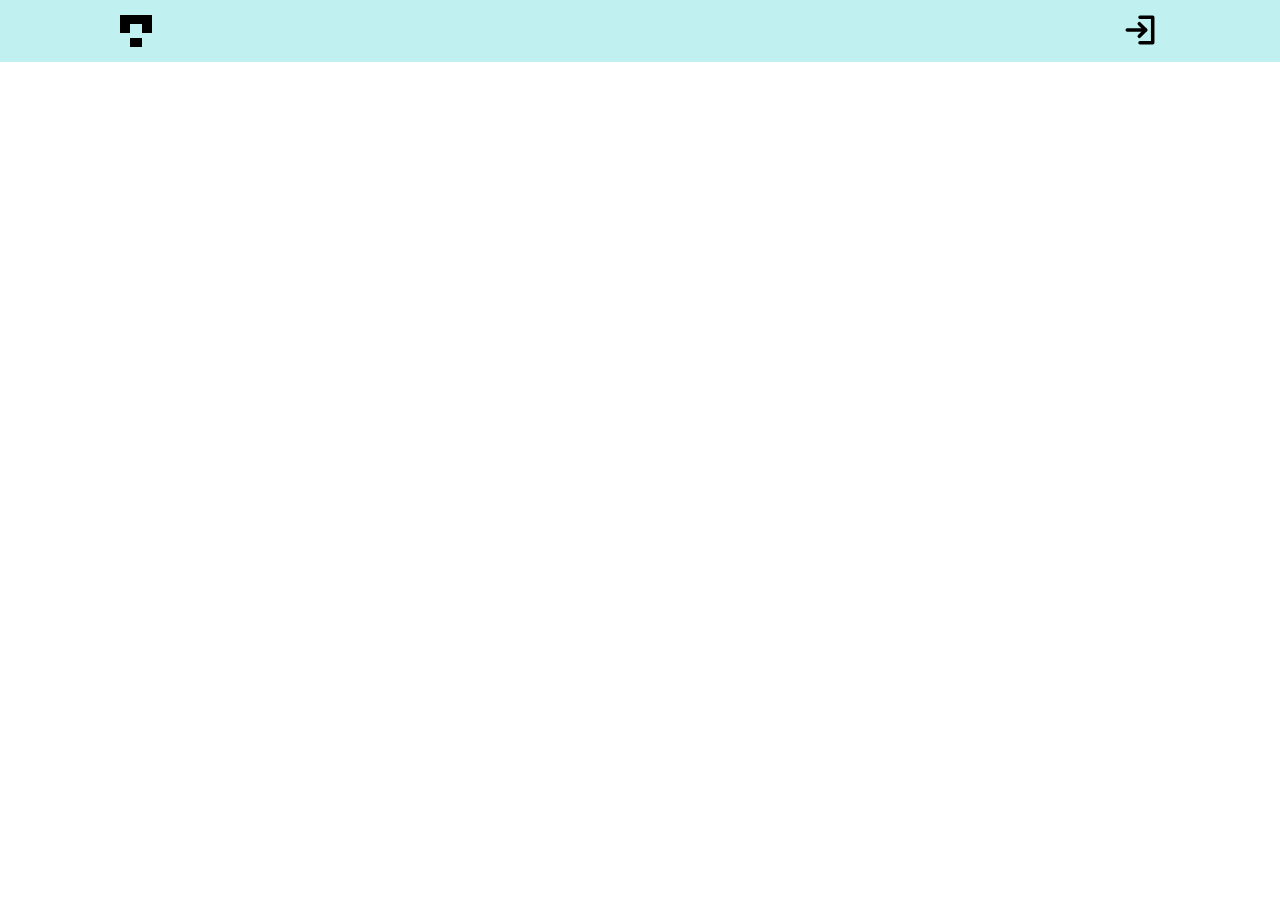
<file: index.html>
<!DOCTYPE html>
<html lang="en">
  <head>
    <meta charset="UTF-8" />
    <meta http-equiv="X-UA-Compatible" content="IE=edge" />
    <meta name="viewport" content="width=device-width, initial-scale=1.0" />
    <title>Gallery</title>

    <link rel="stylesheet" href="style/index.css" />
    <script src="./scripts/index.js" type="module"></script>
    <script src="./scripts/masonry.pkgd.min.js" defer></script>
  </head>

  <body>
    <header class="header">
      <div class="container header__container">
        <img class="header__logo" src="img/logo.svg" alt="Логотип галереи" />
        <button class="header__login-button"></button>
      </div>
    </header>
    <main class="main">
      <section class="gallery">
        <div class="container gallery__wrapper"></div>
      </section>
    </main>
  </body>
</html>
</file>
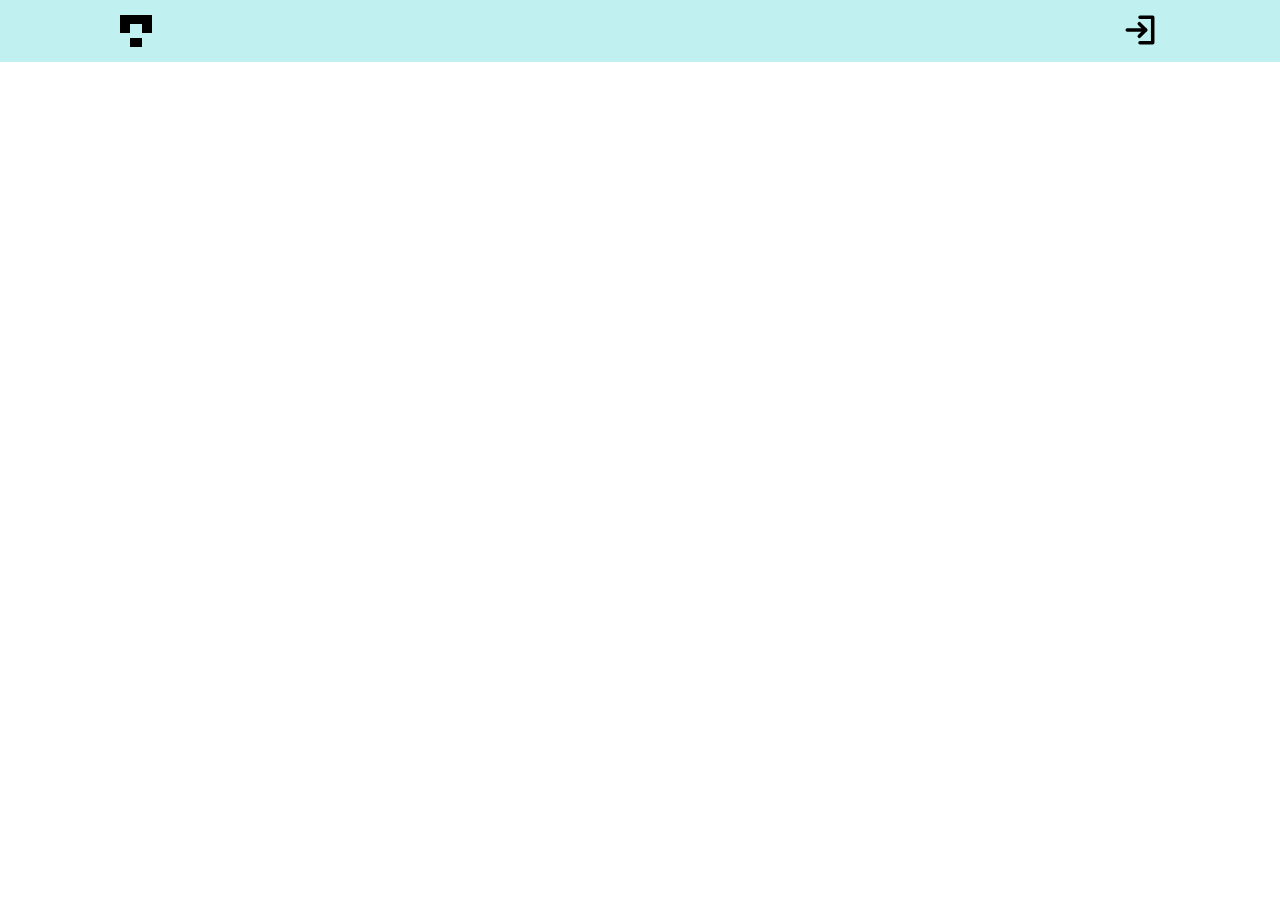
<file: page.html>
<!DOCTYPE html>
<html lang="en">
  <head>
    <meta charset="UTF-8" />
    <meta http-equiv="X-UA-Compatible" content="IE=edge" />
    <meta name="viewport" content="width=device-width, initial-scale=1.0" />
    <title>Photo</title>

    <link rel="stylesheet" href="style/index.css" />
    <script src="./scripts/index.js" type="module"></script>
  </head>

  <body>
    <header class="header">
      <div class="container header__container">
        <a href="/"
          ><img class="header__logo" src="img/logo.svg" alt="Логотип галереи"
        /></a>
        <button class="header__login-button"></button>
      </div>
    </header>
    <main>
      <section class="photo">
        <div class="container photo__wrapper"></div>
      </section>
    </main>
  </body>
</html>
</file>
<file: style/index.css>
html {
  box-sizing: border-box;
}

*,
*:after,
*:before {
  box-sizing: inherit;
}

img {
  max-width: 100%;
  height: auto;
  display: block;
}

ul {
  list-style: none;
  margin: 0;
  padding: 0;
}

body {
  margin: 0;
}

.container {
  max-width: 1100px;
  padding: 0 30px;
  margin: 0 auto;
}

.header {
  position: fixed;
  top: 0;
  left: 0;
  width: 100%;
  padding-top: 15px;
  padding-bottom: 15px;
  background-color: #c0f0f0;
  z-index: 10;
}

.header__container {
  display: flex;
  justify-content: space-between;
}

.header__login-button {
  display: block;
  padding: 0;
  border: none;
  cursor: pointer;
  background-color: transparent;
  background-image: url("../img/login.svg");
  background-position: left;
  background-repeat: no-repeat;
  background-size: contain;
  padding-left: 35px;
  height: 30px;
}

.header__login-img {
  display: block;
}

.main {
  padding-top: 62px;
}

.grid {
  margin: 0 auto;
}

.card {
  position: relative;
  margin-bottom: 10px;
}

.card__author {
  position: absolute;
  display: block;
  top: 5px;
  left: 5px;
  opacity: 0;
  transition: opacity 0.3s ease-in-out;
  border-radius: 50%;
  overflow: hidden;
}

.card__download {
  position: absolute;
  right: 5px;
  bottom: 5px;
  opacity: 0;
  transition: opacity 0.3s ease-in-out;

  border-radius: 50%;
}

.card__download,
.photo__download {
  background-color: rgba(0, 0, 0, 0.3);
  background-image: url("../img/download.svg");
  background-size: 20px;
  background-position: center;
  background-repeat: no-repeat;
  display: block;
  width: 30px;
  height: 30px;
}

.card:hover .card__author,
.card:hover .card__download {
  opacity: 1;
}

.photo {
  padding-top: 50px;
  padding-bottom: 50px;
}

.photo__wrapper {
  width: max-content;
  display: grid;
  max-width: 100%;
  grid-template-areas:
    "photo photo"
    "author controls";
  grid-template-columns: 1fr 1fr;
  gap: 20px;
}

.photo__author {
  display: flex;
  gap: 15px;
}

.photo__picture {
  justify-self: center;
  grid-area: photo;
}

.photo__author {
  grid-area: author;
}

.photo__control {
  grid-area: controls;
  display: flex;
  align-items: flex-start;
  justify-content: end;
  gap: 15px;
}

.card__photo-like_user {
}

.card__photo-like {
  position: absolute;
  left: 5px;
  bottom: 5px;
  background-color: transparent;
  background-image: url("../img/like.svg");
  background-size: contain;
  background-position: center;
  background-repeat: no-repeat;
  display: block;
  aspect-ratio: 1/1;
  border: none;
  color: #fff;
  line-height: 1;
  padding: 5px 10px 0;
}

.photo__like {
  background-color: transparent;
  background-image: url("../img/like.svg");
  background-size: 20px;
  background-position: left 3px center;
  background-repeat: no-repeat;
  display: block;
  height: 30px;
  cursor: pointer;
  padding-left: 30px;
  border: 1px solid #ccc;
}

.photo__like_o {
  background-image: url("../img/o-like.svg");
}

@media (max-width: 480px) {
  .photo__wrapper {
    grid-template-columns: 1fr;
    grid-template-areas:
      "photo"
      "controls"
      "author";
  }
}
</file>
